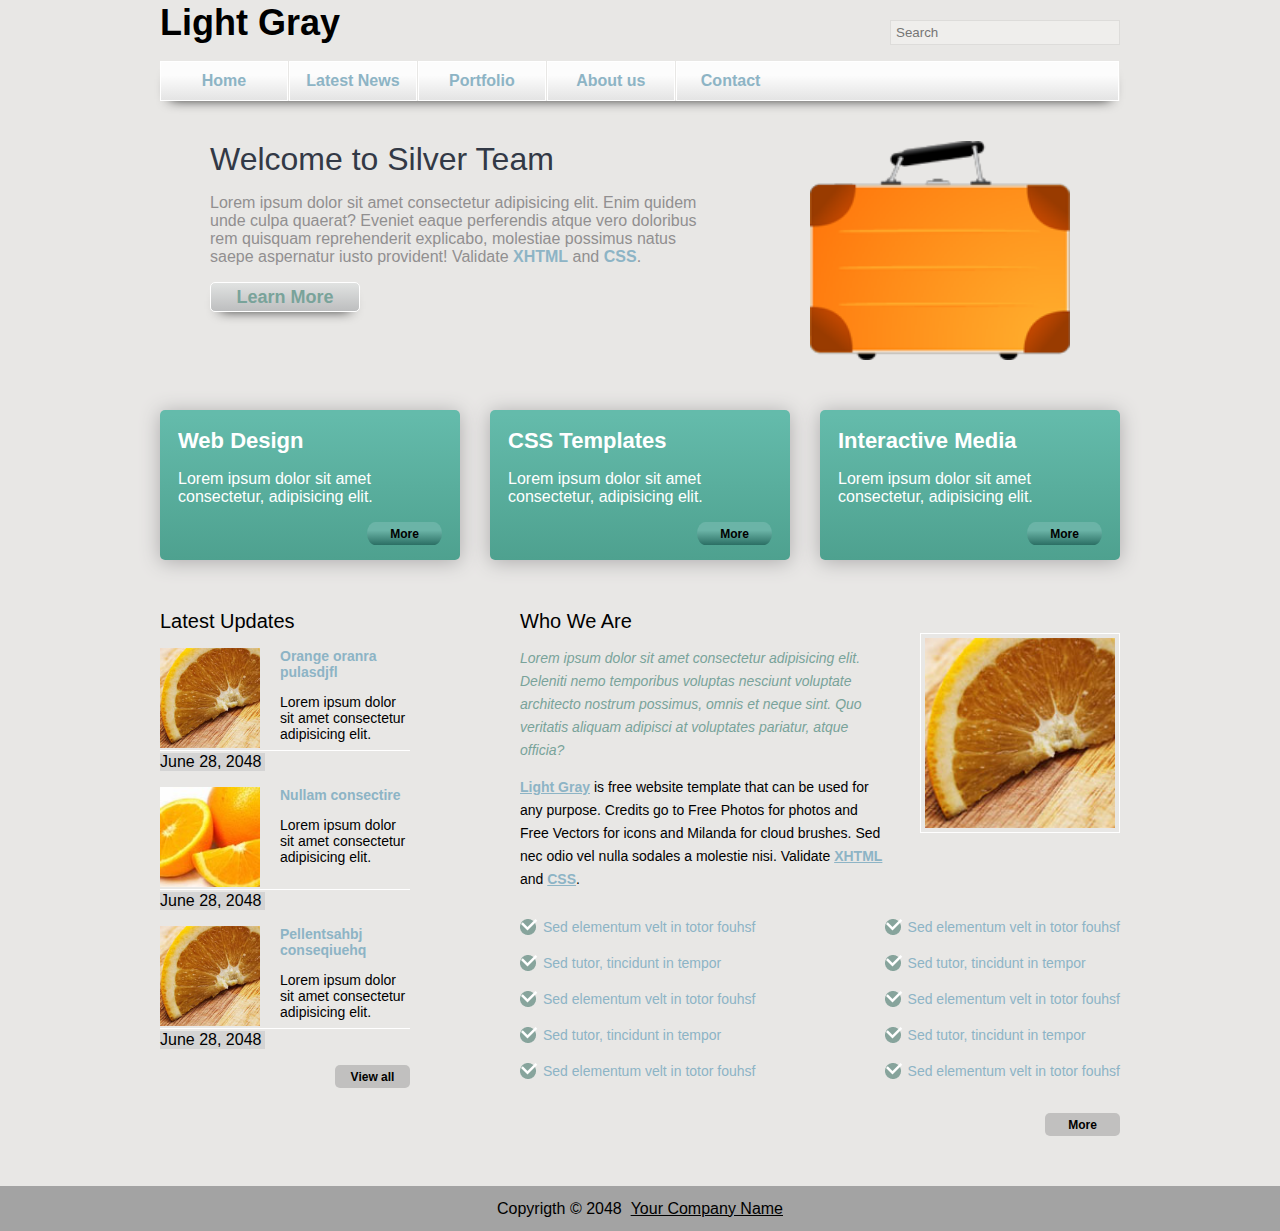
<file: index.html>
<!DOCTYPE html>
<html lang="en">
<head>
    <meta charset="UTF-8">
    <meta http-equiv="X-UA-Compatible" content="IE=edge">
    <meta name="viewport" content="width=device-width, initial-scale=1.0">
    <title>Light Gray</title>
    <link rel="stylesheet" href="./assets/css/main.css">
</head>
<body>
    <header>
        <div class="container"></div>
    </header>
    <section class="welcome">
        <div class="container">

            <div class="welcome-wrapper">

                <div class="welcome-info">

                    <h2 class="welcome-title">Welcome to Silver Team</h2>

                    <p class="welcome-text">Lorem ipsum dolor sit amet consectetur adipisicing 
                        elit. Enim quidem unde culpa quaerat? Eveniet eaque perferendis atque 
                        vero doloribus rem quisquam reprehenderit explicabo, molestiae possimus 
                        natus saepe aspernatur iusto provident! Validate <a href="https://www.youtube.com/watch?v=dQw4w9WgXcQ">XHTML</a> and <a href="https://www.youtube.com/watch?v=dkM9GxaCow4">CSS</a>.
                    </p>

                    <button class="welcome-btn">Learn More</button>

                </div>

                <img class="welcome-img" src = "/assets/img/tooplate_icon.png">

            </div>

        </div>
    </section>
    <section class="cards">
        <div class="container">
            <div class="cards-wrapper">
                <div class="card">
                    <h3>Web Design</h3>
                    <p>Lorem ipsum dolor sit amet consectetur, adipisicing elit.</p>
                    <div class="card-btn"><button>More</button></div>
                </div>
                <div class="card">
                    <h3>CSS Templates</h3>
                    <p>Lorem ipsum dolor sit amet consectetur, adipisicing elit.</p>
                    <div class="card-btn"><button>More</button></div>
                </div>
                <div class="card">
                    <h3>Interactive Media</h3>
                    <p>Lorem ipsum dolor sit amet consectetur, adipisicing elit.</p>
                    <div class="card-btn"><button>More</button></div>
                </div>
            </div>
        </div>
    </section>
    <section class="info">
        <div class="container">
            <div class="info-wrapper">
                <div class="news">
                    <h3 class="news-title">Latest Updates</h3>
                    <div class="news-card">
                        <div class="news-card__img">
                            <img src="./assets/img/tooplate_image_01.jpg" alt="">
                            <div class="news-card__text">
                                <a href="#" class="news-card__link">Orange oranra pulasdjfl</a>
                                <p>Lorem ipsum dolor sit amet consectetur adipisicing elit.</p>
                            </div>
                        </div>
                        <div class="line"></div>
                        <p>June 28, 2048</p>
                    </div>
                    <div class="news-card">
                        <div class="news-card__img">
                            <img src="./assets/img/tooplate_image_03.jpg" alt="">
                            <div class="news-card__text">
                                <a href="#" class="news-card__link">Nullam consectire</a>
                                <p>Lorem ipsum dolor sit amet consectetur adipisicing elit.</p>
                            </div>
                        </div>
                        <div class="line"></div>
                        <p>June 28, 2048</p>
                    </div>
                    <div class="news-card">
                        <div class="news-card__img">
                            <img src="./assets/img/tooplate_image_01.jpg" alt="">
                            <div class="news-card__text">
                                <a href="#" class="news-card__link">Pellentsahbj conseqiuehq</a>
                                <p>Lorem ipsum dolor sit amet consectetur adipisicing elit.</p>
                            </div>
                        </div>
                        <div class="line"></div>
                        <p>June 28, 2048</p>
                        <div class="news-btn"><button>View all</button></div>
                    </div>
                </div>
                <div class="about">
                    <h3 class="about-title">Who We Are</h3>
                    <div class="about-text">
                        <div>
                            <p>
                                Lorem ipsum dolor sit amet consectetur adipisicing elit.
                                Deleniti nemo temporibus voluptas nesciunt voluptate 
                                architecto nostrum possimus, omnis et neque sint. 
                                Quo veritatis aliquam adipisci at voluptates pariatur, atque officia?
                            </p>
                            <p>
                                <a href="#">Light Gray</a> is free website template that can be used for 
                                any purpose. Credits go to Free Photos for photos and Free Vectors for 
                                icons and Milanda for cloud brushes. Sed nec odio vel nulla 
                                sodales a molestie nisi. Validate <a href="#">XHTML</a> and <a href="#">CSS</a>.
                            </p>
                        </div>
                        <img src="./assets/img/tooplate_image_01.jpg" alt="">
                    </div>
                    <div class="about-checklist">
                        <ul class="checklist side-check">
                            <li><img src="./assets/img/Group 12.png" alt=""> Sed elementum velt in totor fouhsf</li>
                            <li><img src="./assets/img/Group 12.png" alt=""> Sed tutor, tincidunt in tempor</li>
                            <li><img src="./assets/img/Group 12.png" alt=""> Sed elementum velt in totor fouhsf</li>
                            <li><img src="./assets/img/Group 12.png" alt=""> Sed tutor, tincidunt in tempor</li>
                            <li><img src="./assets/img/Group 12.png" alt=""> Sed elementum velt in totor fouhsf</li>
                        </ul>
                        <ul class="checklist side-check">
                            <li><img src="./assets/img/Group 12.png" alt=""> Sed elementum velt in totor fouhsf</li>
                            <li><img src="./assets/img/Group 12.png" alt=""> Sed tutor, tincidunt in tempor</li>
                            <li><img src="./assets/img/Group 12.png" alt=""> Sed elementum velt in totor fouhsf</li>
                            <li><img src="./assets/img/Group 12.png" alt=""> Sed tutor, tincidunt in tempor</li>
                            <li><img src="./assets/img/Group 12.png" alt=""> Sed elementum velt in totor fouhsf</li>
                        </ul>
                    </div>
                     <div class="about-btn"><button>More</button></div>
                </div>
            </div>
        </div>
    </section>
    <footer>
        Copyrigth © 2048 &nbsp <u>Your Company Name</u>
    </footer>
    <script src="./assets/js/script.js"></script>
</body>
</html>
</file>
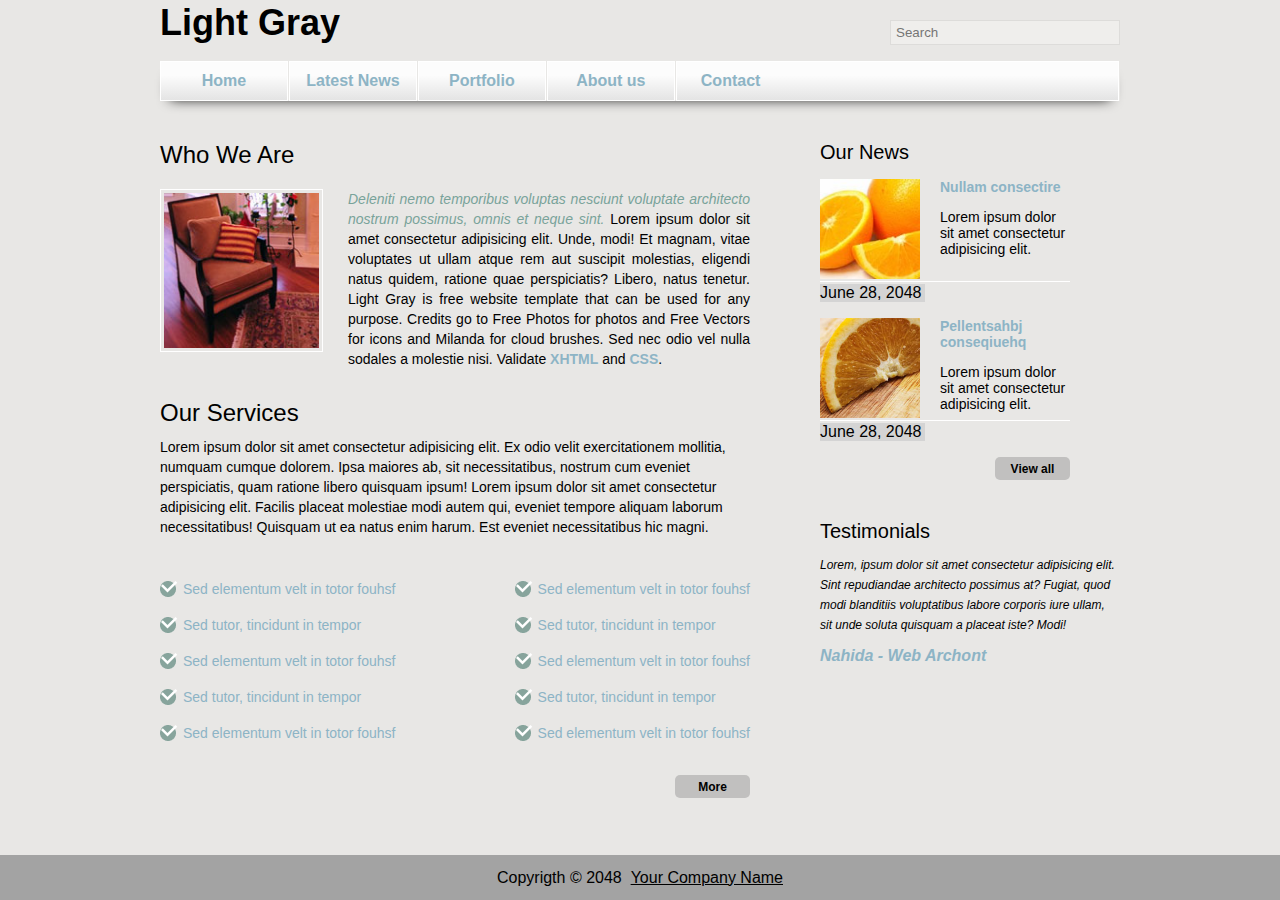
<file: aboutUs.html>
<!DOCTYPE html>
<html lang="en">
<head>
    <meta charset="UTF-8">
    <meta http-equiv="X-UA-Compatible" content="IE=edge">
    <meta name="viewport" content="width=device-width, initial-scale=1.0">
    <title>About Us</title>
    <link rel="stylesheet" href="./assets/css/main.css">
</head>
<body>
    <header>
        <div class="container"></div>
    </header>

    <section class="company">
        <div class="container">
            <div class="wrapper">
                <div class="main">
                    <div class="company-info">
                        <h2 class="company-title">Who We Are</h2>
                        <div class="company-about">
                            <img src="./assets/img/templatemo_image_05.jpg" alt="">
                                <p>
                                    <i>
                                    Deleniti nemo temporibus voluptas nesciunt voluptate 
                                    architecto nostrum possimus, omnis et neque sint. 
                                    </i>
                                    Lorem ipsum dolor sit amet consectetur adipisicing elit. 
                                    Unde, modi! Et magnam, vitae voluptates ut ullam atque rem aut suscipit molestias, 
                                    eligendi natus quidem, ratione quae perspiciatis? Libero, natus tenetur.
                                    Light Gray is free website template that can be used for 
                                    any purpose. Credits go to Free Photos for photos and Free Vectors for 
                                    icons and Milanda for cloud brushes. Sed nec odio vel nulla 
                                    sodales a molestie nisi. Validate <a href="#">XHTML</a> and <a href="#">CSS</a>.
                                </p>
                        </div>
                        <h2>Our Services</h2>
                        <p>
                            Lorem ipsum dolor sit amet consectetur adipisicing elit. Ex odio velit exercitationem 
                            mollitia, numquam cumque dolorem. Ipsa maiores ab, sit necessitatibus, nostrum cum 
                            eveniet perspiciatis, quam ratione libero quisquam ipsum! Lorem ipsum dolor sit amet 
                            consectetur adipisicing elit. Facilis placeat molestiae modi autem qui, eveniet tempore 
                            aliquam laborum necessitatibus! Quisquam ut ea natus enim harum. 
                            Est eveniet necessitatibus hic magni.
                        
                        </p>
                        <div class="about-checklist">
                            <ul class="checklist side-check">
                                <li><img src="./assets/img/Group 12.png" alt=""> Sed elementum velt in totor fouhsf</li>
                                <li><img src="./assets/img/Group 12.png" alt=""> Sed tutor, tincidunt in tempor</li>
                                <li><img src="./assets/img/Group 12.png" alt=""> Sed elementum velt in totor fouhsf</li>
                                <li><img src="./assets/img/Group 12.png" alt=""> Sed tutor, tincidunt in tempor</li>
                                <li><img src="./assets/img/Group 12.png" alt=""> Sed elementum velt in totor fouhsf</li>
                            </ul>
                            <ul class="checklist side-check">
                                <li><img src="./assets/img/Group 12.png" alt=""> Sed elementum velt in totor fouhsf</li>
                                <li><img src="./assets/img/Group 12.png" alt=""> Sed tutor, tincidunt in tempor</li>
                                <li><img src="./assets/img/Group 12.png" alt=""> Sed elementum velt in totor fouhsf</li>
                                <li><img src="./assets/img/Group 12.png" alt=""> Sed tutor, tincidunt in tempor</li>
                                <li><img src="./assets/img/Group 12.png" alt=""> Sed elementum velt in totor fouhsf</li>
                            </ul>
                        </div>
                         <div class="about-btn"><button>More</button></div>
                    </div>
                </div>
                <div class="side">
                    <div class="news">
                        <h3 class="news-title">Our News</h3>
                        <div class="news-card">
                            <div class="news-card__img">
                                <img src="./assets/img/tooplate_image_03.jpg" alt="">
                                <div class="news-card__text">
                                    <a href="#" class="news-card__link">Nullam consectire</a>
                                    <p>Lorem ipsum dolor sit amet consectetur adipisicing elit.</p>
                                </div>
                            </div>
                            <div class="line"></div>
                            <p>June 28, 2048</p>
                        </div>
                        <div class="news-card">
                            <div class="news-card__img">
                                <img src="./assets/img/tooplate_image_01.jpg" alt="">
                                <div class="news-card__text">
                                    <a href="#" class="news-card__link">Pellentsahbj conseqiuehq</a>
                                    <p>Lorem ipsum dolor sit amet consectetur adipisicing elit.</p>
                                </div>
                            </div>
                            <div class="line"></div>
                            <p>June 28, 2048</p>
                            <div class="news-btn"><button>View all</button></div>
                        </div>
                    </div>
                    <div class="side-info">
                        <h3>Testimonials</h3>
                        <p>
                            Lorem, ipsum dolor sit amet consectetur adipisicing elit. 
                            Sint repudiandae architecto possimus at? Fugiat, quod modi 
                            blanditiis voluptatibus labore corporis iure ullam, sit 
                            unde soluta quisquam a placeat iste? Modi!
                        </p>
                        <a href="#">Nahida - Web Archont</a>
                    </div>
                </div>
            </div>
        </div>
    </section>

    <footer class="footer-contact">
        Copyrigth © 2048 &nbsp <u>Your Company Name</u>
    </footer>
    <script src="./assets/js/script.js"></script>
</body>
</html>
</file>
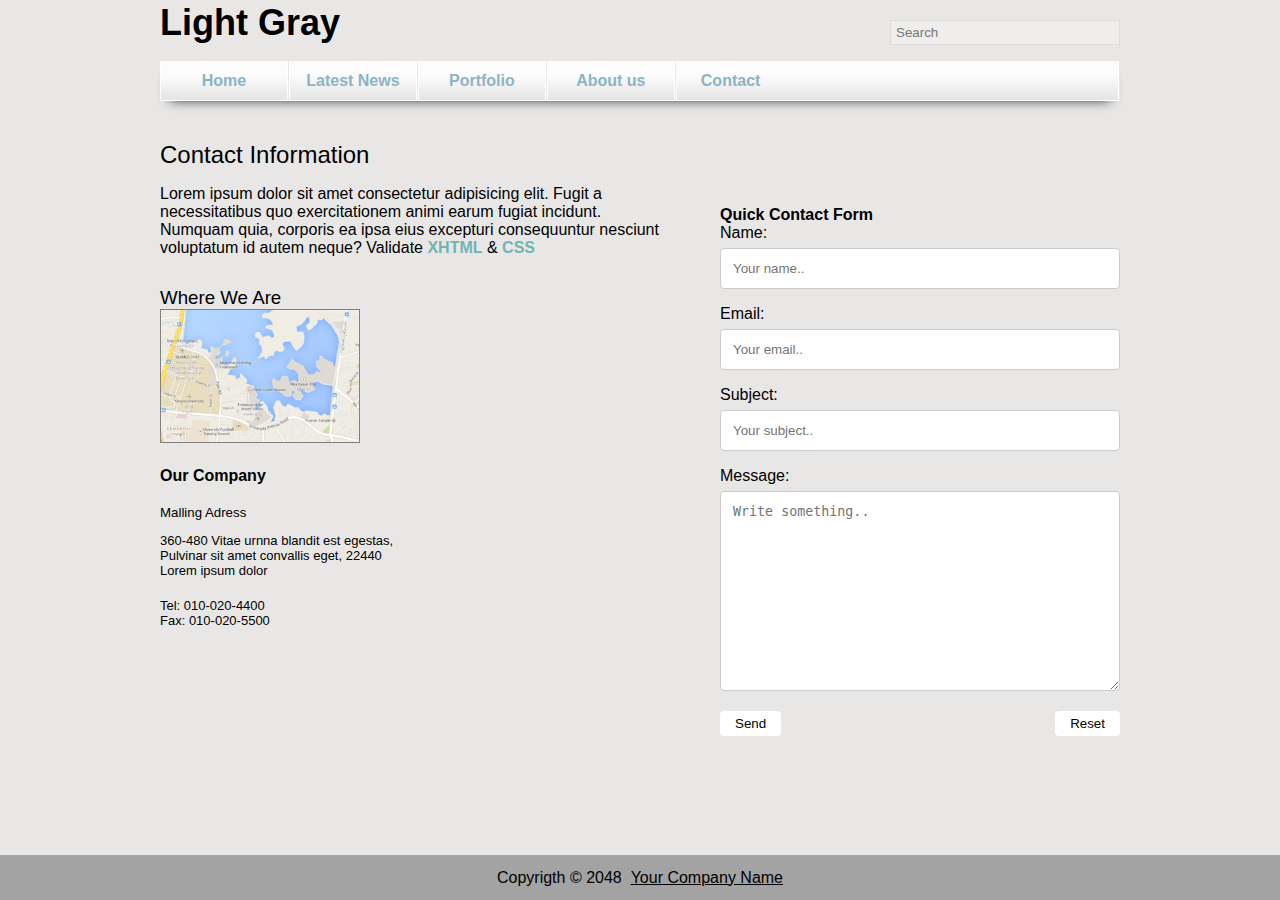
<file: contact.html>
<!DOCTYPE html>
<html lang="en">
<head>
    <meta charset="UTF-8">
    <meta http-equiv="X-UA-Compatible" content="IE=edge">
    <meta name="viewport" content="width=device-width, initial-scale=1.0">
    <title>Contact</title>
    <link rel="stylesheet" href="assets/css/main.css">
</head>
<body>
    <header>
        <div class="container"></div>
    </header>
    <section class="contact">
        <div class="container">
            <div class="contact-wrapper">
                <div class="contact-info">
                    <div class="contact-info__title">
                        <h2>Contact Information</h2>
                        <p>Lorem ipsum dolor sit amet consectetur adipisicing elit. Fugit a necessitatibus quo exercitationem animi 
                            earum fugiat incidunt. Numquam quia, corporis ea ipsa eius excepturi consequuntur 
                            nesciunt voluptatum id autem neque? Validate <a href="https://www.youtube.com/watch?v=grd-K33tOSM"> XHTML</a> 
                            & <a href="https://developer.mozilla.org/en-US/docs/Web/CSS">CSS</a></p>        
                    </div>
                    <div class="map">
                        <h3>Where We Are</h3>
                        <img src="assets/img/map_thumb.jpg" alt="">
                    </div>
                    <div class="contact-adress">
                        <h4>Our Company</h4>
                        <h5>Malling Adress</h5>
                        <p>360-480 Vitae urnna blandit est egestas, Pulvinar sit amet convallis eget, 22440 Lorem ipsum dolor</p>
                        <p>Tel: 010-020-4400 <br>Fax: 010-020-5500</p>
                    </div>
                </div>
                <form action="">
                    <h4>Quick Contact Form</h4>
                    <label for="fname">Name:</label>
                    <input type="name" id="fname" name="firstname" placeholder="Your name..">
                
                    <label for="lemail">Email:</label>
                    <input type="email" id="lname" name="email" placeholder="Your email..">
                
                    <label for="text">Subject:</label>
                    <input type="text" id="subject" name="subject" placeholder="Your subject..">

                    <label for="message">Message:</label>
                    <textarea id="text" name="message" placeholder="Write something.." style="height:200px"></textarea>
                    <div class="">
                        <input type="submit" value="Send">
                        <input type="reset" value="Reset">
                    </div>
                  </form>
            </div>
        </div>
    </section>
    <footer class="footer-contact">Copyrigth © 2048 &nbsp <u>Your Company Name</u></footer>
    <script src="./assets/js/script.js"></script>
</body>
</html>
</file>
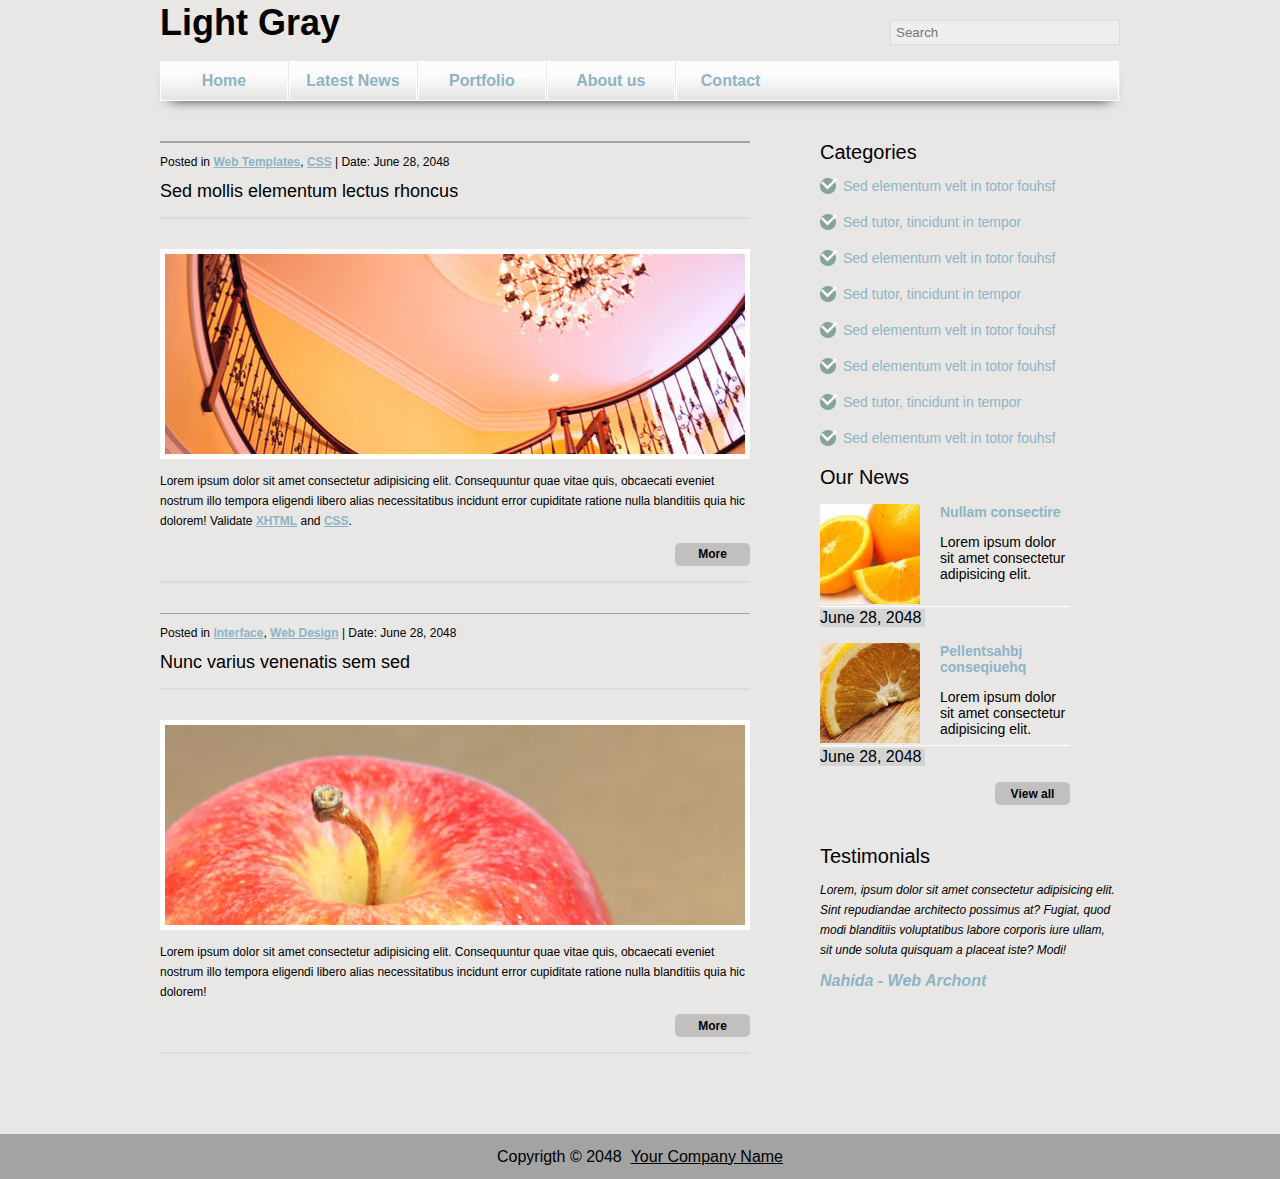
<file: LatestNews.html>
<!DOCTYPE html>
<html lang="en">
<head>
    <meta charset="UTF-8">
    <meta http-equiv="X-UA-Compatible" content="IE=edge">
    <meta name="viewport" content="width=device-width, initial-scale=1.0">
    <title>Light Gray</title>
    <link rel="stylesheet" href="./assets/css/main.css">
</head>
<body>
    <header>
        <div class="container"></div>
    </header>

    <section class="update">
        <div class="container">
            <div class="wrapper">
                <div class="main">
                    <div class="post">
                        <div class="post-line-bold"></div>
                        <p>Posted in <a href="#">Web Templates</a>, <a href="#">CSS</a> | Date: June 28, 2048</p>
                        <h4>Sed mollis elementum lectus rhoncus</h4>
                        <div class="post-line-light"></div>
                        <div class="post-img"><img src="./assets/img/templatemo_image_06.jpg" alt=""></div>
                        <p class="post-text">
                            Lorem ipsum dolor sit amet consectetur adipisicing elit. 
                            Consequuntur quae vitae quis, obcaecati eveniet nostrum illo tempora eligendi 
                            libero alias necessitatibus incidunt error cupiditate ratione 
                            nulla blanditiis quia hic dolorem! Validate <a href="#">XHTML</a> and <a href="#">CSS</a>.
                        </p>
                        <div class="news-btn"><button>More</button></div>
                        <div class="post-line-light"></div>
                    </div>
    
                    <div class="post">
                        <div class="post-line-bold"></div>
                        <p>Posted in <a href="#">Interface</a>, <a href="#">Web Design</a> | Date: June 28, 2048</p>
                        <h4>Nunc varius venenatis sem sed</h4>
                        <div class="post-line-light"></div>
                        <div class="post-img"><img src="./assets/img/templatemo_image_07.jpg" alt=""></div>
                        <p class="post-text">
                            Lorem ipsum dolor sit amet consectetur adipisicing elit. 
                            Consequuntur quae vitae quis, obcaecati eveniet nostrum illo tempora eligendi 
                            libero alias necessitatibus incidunt error cupiditate ratione 
                            nulla blanditiis quia hic dolorem! 
                        </p>
                        <div class="news-btn"><button>More</button></div>
                        <div class="post-line-light"></div>
                    </div>
                </div>
                <div class="side">
                    <h3>Categories</h3>
                    <ul class="checklist side-check">
                        <li><img src="./assets/img/Group 12.png" alt=""> Sed elementum velt in totor fouhsf</li>
                        <li><img src="./assets/img/Group 12.png" alt=""> Sed tutor, tincidunt in tempor</li>
                        <li><img src="./assets/img/Group 12.png" alt=""> Sed elementum velt in totor fouhsf</li>
                        <li><img src="./assets/img/Group 12.png" alt=""> Sed tutor, tincidunt in tempor</li>
                        <li><img src="./assets/img/Group 12.png" alt=""> Sed elementum velt in totor fouhsf</li>
                        <li><img src="./assets/img/Group 12.png" alt=""> Sed elementum velt in totor fouhsf</li>
                        <li><img src="./assets/img/Group 12.png" alt=""> Sed tutor, tincidunt in tempor</li>
                        <li><img src="./assets/img/Group 12.png" alt=""> Sed elementum velt in totor fouhsf</li>
                    </ul>
                    <div class="news">
                        <h3 class="news-title">Our News</h3>
                        <div class="news-card">
                            <div class="news-card__img">
                                <img src="./assets/img/tooplate_image_03.jpg" alt="">
                                <div class="news-card__text">
                                    <a href="#" class="news-card__link">Nullam consectire</a>
                                    <p>Lorem ipsum dolor sit amet consectetur adipisicing elit.</p>
                                </div>
                            </div>
                            <div class="line"></div>
                            <p>June 28, 2048</p>
                        </div>
                        <div class="news-card">
                            <div class="news-card__img">
                                <img src="./assets/img/tooplate_image_01.jpg" alt="">
                                <div class="news-card__text">
                                    <a href="#" class="news-card__link">Pellentsahbj conseqiuehq</a>
                                    <p>Lorem ipsum dolor sit amet consectetur adipisicing elit.</p>
                                </div>
                            </div>
                            <div class="line"></div>
                            <p>June 28, 2048</p>
                            <div class="news-btn"><button>View all</button></div>
                        </div>
                    </div>
                    <div class="side-info">
                        <h3>Testimonials</h3>
                        <p>
                            Lorem, ipsum dolor sit amet consectetur adipisicing elit. 
                            Sint repudiandae architecto possimus at? Fugiat, quod modi 
                            blanditiis voluptatibus labore corporis iure ullam, sit 
                            unde soluta quisquam a placeat iste? Modi!
                        </p>
                        <a href="#">Nahida - Web Archont</a>
                    </div>
                </div>
            </div>
        </div>
    </section>

    <footer>
        Copyrigth © 2048 &nbsp <u>Your Company Name</u></u>
    </footer>
    <script src="./assets/js/script.js"></script>
</body>
</html>
</file>
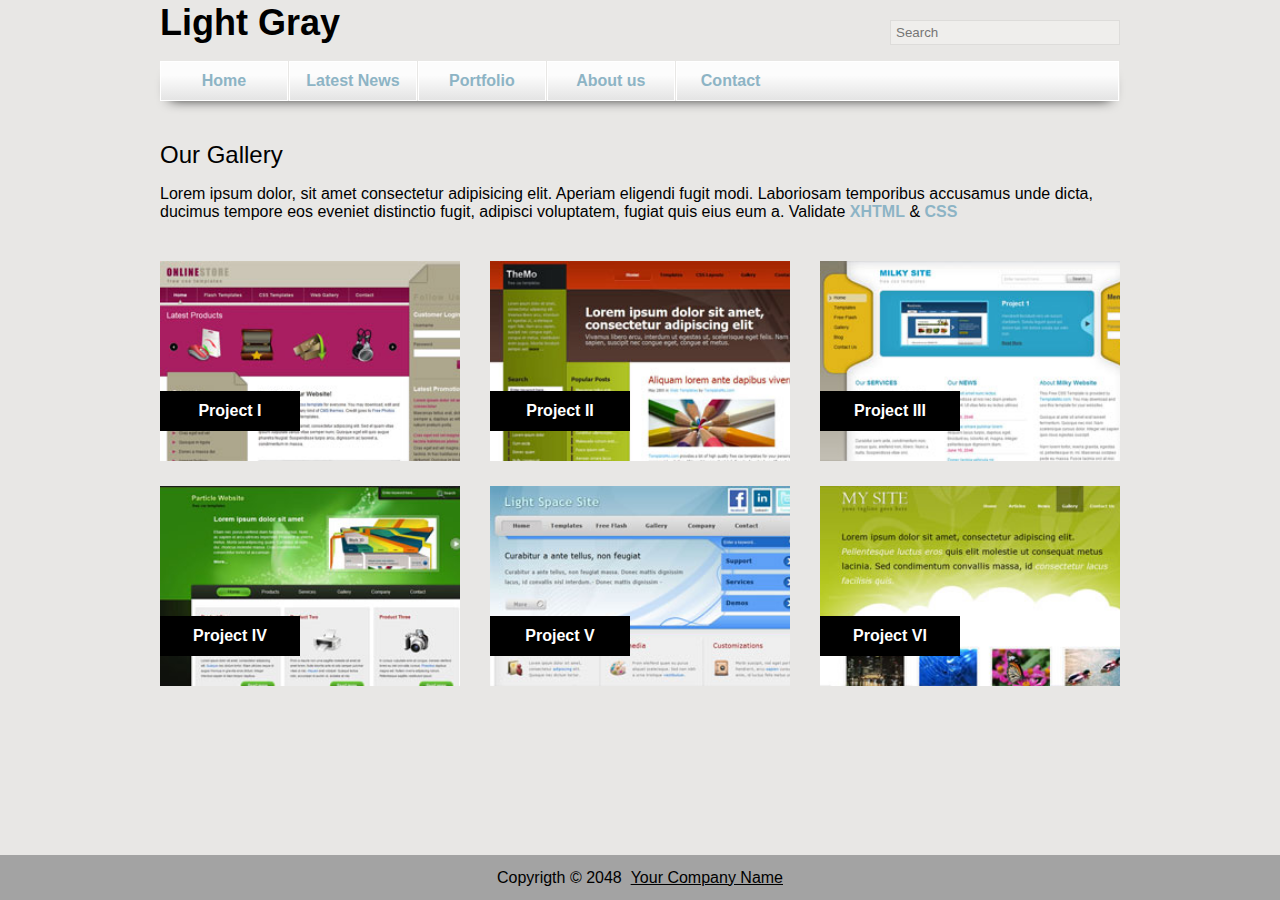
<file: portfolio.html>
<!DOCTYPE html>
<html lang="en">
<head>
    <meta charset="UTF-8">
    <meta http-equiv="X-UA-Compatible" content="IE=edge">
    <meta name="viewport" content="width=device-width, initial-scale=1.0">
    <title>Portfolio</title>
    <link rel="stylesheet" href="assets/css/main.css">
</head>
<body>
    <header>
        <div class="container"></div>
    </header>
    <section class="portfolio">
        <div class="container">
            <div class="portfolio-text">
                <h2>Our Gallery</h2>
                <p>Lorem ipsum dolor, sit amet consectetur adipisicing elit. Aperiam eligendi fugit modi. 
                    Laboriosam temporibus accusamus unde dicta, ducimus tempore eos eveniet distinctio fugit, adipisci voluptatem, 
                    fugiat quis eius eum a. Validate <a href="https://developer.mozilla.org/en-US/docs/Web/HTML"> XHTML</a>
                    & <a href="https://developer.mozilla.org/en-US/docs/Web/CSS"> CSS</a> 
                </p>
            </div>
            <div class="gallery">
                <div class="gallery-item">
                    <h3>Project I</h3>
                </div>
                <div class="gallery-item">
                    <h3>Project II</h3>
                </div>
                <div class="gallery-item">
                    <h3>Project III</h3>
                </div>
                <div class="gallery-item">
                    <h3>Project IV</h3>
                </div>
                <div class="gallery-item">
                    <h3>Project V</h3>
                </div>
                <div class="gallery-item">
                    <h3>Project VI</h3>
                </div>
            </div>
        </div>
    </section>
    <footer class="footer-contact">Copyrigth © 2048 &nbsp <u>Your Company Name</u></u></footer>
    <script src="./assets/js/script.js"></script>
</body>
</html>
</file>
<file: assets/css/main.css>
* {
    box-sizing: border-box;
}

h1,h2,h3,h4,h5 {
    margin: 0;
    padding: 0;
}

body {
    background-color: #e8e7e5;
    font-family: Arial, Helvetica, sans-serif;
    margin: 0;
    padding: 0;
}

h2 {
    font-weight: normal;
}

ul {
    padding: 0;
}

li {
    list-style: none;
}

a {
    text-decoration: none;
    font-weight: bold;
    color: #8db4c5;
}

.container {
    max-width: 960px;
    margin: 0 auto;
}

/* header */

header {
    margin-bottom: 40px;
}

.header-logo{
    display: flex;
    justify-content: space-between;
    align-items: center;
}

.header-title {
    font-size: 36px;
}

.header-logo > input{
    background-color: #efeeec;
    height: 25px;
    width: 230px;
    border: 0.5px #dddcda solid;
    margin-top: 20px;
    padding-left: 5px;
}

/* menu */

.menu{
    display: flex;
    -webkit-box-shadow: 0px 8px 13px -10px #000000, 5px 5px 15px 5px rgba(0,0,0,0); 
    box-shadow: 0px 8px 13px -10px #000000, 5px 5px 15px 5px rgba(0,0,0,0);
}

.menu-item{
    height: 40px;
    width: 130px;
    display: flex;
    justify-content: center;
    align-items: center;
    border: 1px white solid;
    background: linear-gradient(180deg, rgba(252,252,252,1) 35%, rgba(228,228,228,1) 100%);
    margin-right: 1px;
}

.menu-item>a:hover{
    color: #8a8b85;
    transition: 0.25s ease;
}

.menu-item:nth-last-child(1){
    width: 450px;
    justify-content: start;
    padding-left: 24px;
}


/* welcome */

.welcome-img{
    width: 260px;
}

.welcome-wrapper{
    display: flex;
    justify-content: space-around;
}

.welcome-info{
    width: 500px;
}

.welcome-title {
    font-size: 32px;
    color: #323946;
}

.welcome-text{
    color: #918f90;
}

.welcome-btn{
    -webkit-box-shadow: 0px 8px 13px -10px #000000, 5px 5px 15px 5px rgba(0,0,0,0); 
    box-shadow: 0px 8px 13px -10px #000000, 5px 5px 15px 5px rgba(0,0,0,0);
    width: 150px;
    height: 30px;
    border-radius: 5px;
    font-family: Arial, Helvetica, sans-serif;
    font-size: 18px;
    font-weight: bold;
    color: #79a39a;
    border: 0.5px solid white;
    background: linear-gradient(180deg, rgba(224,226,225,1) 2%, rgba(189,190,191,1) 100%);
}

.welcome-btn:hover{
    cursor: pointer;
}


/* cards */

.cards-wrapper{
    display: flex;
    justify-content: space-between;
    margin-top: 50px;
    margin-bottom: 50px;
}

.card{
    width: 300px;
    height: 150px;
    background: linear-gradient(180deg, rgba(100,187,171,1) 3%, rgba(78,161,143,1) 100%);
    border-radius: 5px;
    color: white;
    padding: 18px;
    box-shadow: 0px 2px 20px #acaaab;
}

.card>h3{
    font-size: 22px;
}

.card-btn {
    text-align: end;
}

.card-btn>button{
    width: 75px;
    height: 23px;
    border-radius: 40px 40px 40px 40px / 230%;
    font-family: Arial, Helvetica, sans-serif;
    font-size: 12px;
    font-weight: bold;
    color: black;
    border: none;
    background: linear-gradient(180deg, rgba(107,180,167,1) 36%, rgba(43,111,100,1) 100%);
}

.card-btn>button:hover{
    cursor: pointer;
}


/* info */

.info-wrapper{
    display: flex;
    justify-content: space-between;
}

/* news */

.news-title {
    font-weight: normal;
    font-size: 20px;
    margin-bottom: 15px;
}

.news-card {
    max-width: 250px;
}

.news-card>p{
    background-color: #d4d4d4;
    width: 105px;
    margin-top: 0;
}

.news-card__text>p {
    margin-bottom: 0;
}

.news-card__img{
    display: flex;
    font-size: 14px;
}

.news-card__img>img{
    width: 100px;
    height: 100px;
    margin-right: 20px;
}

.news-btn {
    text-align: end;
}

.news-btn>button {
    width: 75px;
    height: 23px;
    border-radius: 5px;
    font-family: Arial, Helvetica, sans-serif;
    font-size: 12px;
    font-weight: bold;
    color: black;
    border: none;
    background: #c1c0bf;
}

.news-btn>button:hover{
    cursor: pointer;
}

.line{
    height: 1px;
    width: 250px;
    background-color: white;
    margin-top: 2px;
    margin-bottom: 2px;
}

/* about */

.about-title {
    font-weight: normal;
    font-size: 20px;
}

.about-text {
    display: flex;
    justify-content: space-between;
    max-width: 630px;
}

.about-text>div {
    font-size: 14px;
    color: #000;
    max-width: 370px;
    margin-right: 30px;
    line-height: 23px;
}

.about-text>div>p:nth-child(1) {
    font-style: italic;
    color: #79a39a;
}

.about-text>div>p>a {
    text-decoration: underline;
}

.about-text>img {
    width: 200px;
    height: 200px;
    border: 1.5px white solid;
    padding: 4px;
}

.about-checklist {
    display: flex;
    justify-content: space-between;
}

.checklist>li {
    margin-bottom: 5px;
}

.about-btn {
    text-align: end;
}

.about-btn>button {
    width: 75px;
    height: 23px;
    border-radius: 5px;
    font-family: Arial, Helvetica, sans-serif;
    font-size: 12px;
    font-weight: bold;
    color: black;
    border: none;
    background: #c1c0bf;
}

.about-btn>button:hover{
    cursor: pointer;
}


/* latest news */

.wrapper {
    display: flex;
    justify-content: space-between;
}

.main {
    width: 590px;
}

.side {
    width: 300px;
}

.post>p {
    font-size: 12px;
}

.post>p>a {
    text-decoration: underline;
}

.post>h4 {
    font-size: 18px;
    font-weight: normal;
}

.post-text {
    line-height: 20px;
}

.post-line-bold {
    width: 590px;
    height: 1.5px;
    background-color: #a3a3a3;
}

.post-line-light {
    border: 0.3px solid #cfcfcf;
    opacity: 50%;
    margin-top: 15px;
    margin-bottom: 30px;
}

.post-img {
    display: flex;
    justify-content: center;
    align-items: center;
    border: 5px solid white;
}

.side h3 {
    font-size: 20px;
    font-weight: normal;
}

.side-check {
    font-size: 14px;
    color: #8db4c5;
}

.side-check>li {
    display: flex;
    align-items: center;
    flex-wrap: wrap;
    margin-bottom: 20px;
}

.side-check>li>img {
    margin-right: 5px;
}

.side-info {
    margin-top: 40px;
}

.side-info>p {
    font-size: 12px;
    line-height: 20px;
    font-style: italic;
}

.side-info>a {
    font-style: italic;
}


/* Portfolio */


.portfolio-text>h2{
    font-weight: 500;
}

.gallery{
    display: flex;
    justify-content: space-between;
    flex-wrap: wrap;
    margin-top: 40px;
}

.gallery-item{
    margin-bottom: 25px;
    display: flex;
    justify-content:left;
    align-items: flex-end;
}
.gallery-item>h3{
    margin-bottom: 30px;
    background-color: #000;
    color: white;
    height: 40px;
    width: 140px;
    font-family:Arial, Helvetica, sans-serif;
    font-size:medium;
    display: flex;
    justify-content: center;
    align-items: center;
}

.gallery-item:nth-child(1){
    background-image: url("../img/gallery1.jpg");
    background-repeat: no-repeat;
    background-size: cover;
    height: 200px;
    width: 300px;
}

.gallery-item:nth-child(2){
    background-image: url("../img/gallery2.jpg");
    background-repeat: no-repeat;
    background-size: cover;
    height: 200px;
    width: 300px;
}

.gallery-item:nth-child(3){
    background-image: url("../img/gallery3.jpg");
    background-repeat: no-repeat;
    background-size: cover;
    height: 200px;
    width: 300px;
}

.gallery-item:nth-child(4){
    background-image: url("../img/gallery4.jpg");
    background-repeat: no-repeat;
    background-size: cover;
    height: 200px;
    width: 300px;
}

.gallery-item:nth-child(5){
    background-image: url("../img/gallery5.jpg");
    background-repeat: no-repeat;
    background-size: cover;
    height: 200px;
    width: 300px;
}

.gallery-item:nth-child(6){
    background-image: url("../img/gallery6.jpg");
    background-repeat: no-repeat;
    background-size: cover;
    height: 200px;
    width: 300px;
}


/* AboutUs */

.company-title {
    margin-bottom: 20px;
}

.company-about {
    display: flex;
    justify-content: space-between;
    margin-bottom: 30px;
}

.company-about>img {
    width: 163px;
    height: 163px;
    padding: 3px;
    border: 1px solid white;
}

.company-about>p {
    margin: 0;
    line-height: 20px;
    font-size: 14px;
    margin-left: 25px;
    text-align: justify;
}

.company-about>p>i {
    color: #79a39a;
}

.company-info>p {
    margin: 0;
    line-height: 20px;
    font-size: 14px;
    margin-top: 10px;
    margin-bottom: 30px;
}


/* Contact */

.contact-wrapper {
    display: flex;
    justify-content: space-between;
}

.contact-info__title {
    width: 500px;
    font-family: Arial, Helvetica, sans-serif;
    font-weight: normal;
    margin-bottom: 30px;
}

.contact-info__title>h2 {
    font-weight: 500;
}

.contact-info__title>p>a{
    color: #71B5B3;
}

.map {
    margin-bottom: 20px;
    font-family: Arial, Helvetica, sans-serif;
    font-weight: normal
}

.map>h3 {
    font-weight: 500;
}

.map>img {
    width: 200px;
    border: 1px solid gray;
}

.contact-adress {
    width: 250px;
    font-family: Arial, Helvetica, sans-serif;
    font-weight: normal
}

.contact-adress>h4 {
    font-weight: 600;
    margin-bottom: 20px;
}

.contact-adress>h5 {
    margin-bottom: 20px;
    font-weight: 500;
    margin-top: 5px;
    margin-bottom: 5px;
}

.contact-adress>p {
    font-size: small;
    margin-bottom: 20px;
}

form {
    width: 400px;
}

form>h4 {
    margin-top: 65px;

}

form>div {
    display: flex;
    justify-content: space-between;
}

input[type=name], select, textarea {
    width: 100%;
    padding: 12px;
    border: 1px solid #ccc;
    border-radius: 4px;
    box-sizing: border-box; 
    margin-top: 6px; 
    margin-bottom: 16px;
    resize: vertical
}

input[type=email], select, textarea {
    width: 100%; 
    padding: 12px;
    border: 1px solid #ccc; 
    border-radius: 4px;
    box-sizing: border-box; 
    margin-top: 6px; 
    margin-bottom: 16px;
    resize: vertical 
}

input[type=text], select, textarea {
    width: 100%; 
    padding: 12px; 
    border: 1px solid #ccc; 
    border-radius: 4px; 
    box-sizing: border-box; 
    margin-top: 6px; 
    margin-bottom: 16px; 
    resize: vertical 
}

input[type=submit] {
    background-color: #ffffff;
    color: rgb(0, 0, 0);
    padding: 5px 15px;
    border: none;
    border-radius: 4px;
    cursor: pointer;
} 

input[type=reset] {
    background-color: #ffffff;
    color: rgb(0, 0, 0);
    padding: 5px 15px;
    border: none;
    border-radius: 4px;
    cursor: pointer;

}

input[type=reset]:hover {
    background-color: #71B5B3;
}

input[type=submit]:hover {
    background-color: #71B5B3;
}

/* footer */

footer {
    display: flex;
    justify-content: center;
    align-items: center;
    background-color: #a3a3a3;
    width: 100%;
    height: 45px;
    margin-top: 50px;
}

.footer-contact {
    position: absolute;
    bottom: 0;
}
</file>
